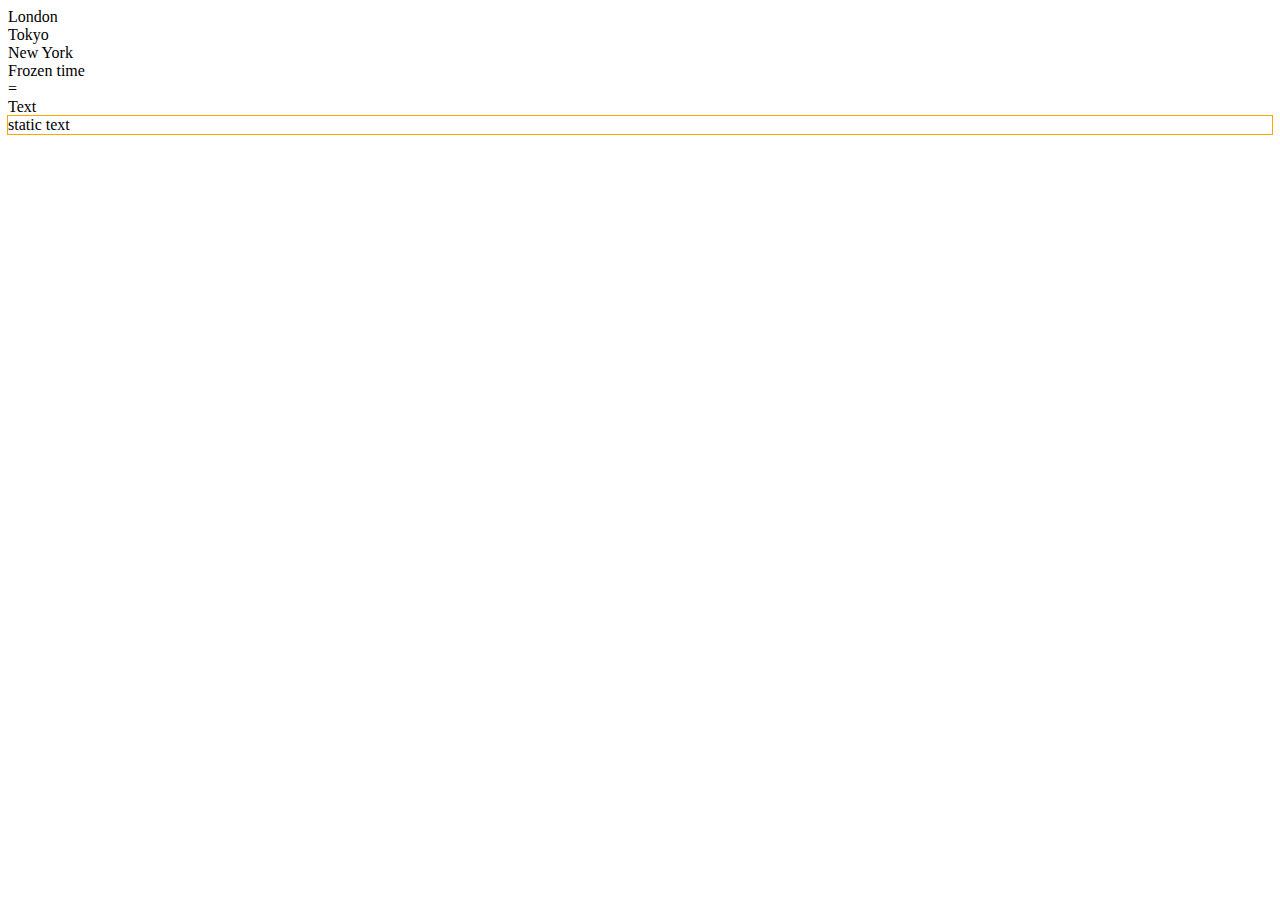
<file: libs/sciterrs/examples/clock.htm>
<html>
<head>
  <title>Clock</title>
  <style>
    body { padding: 5dip; }

    #clocks {
      size: *;
      flow: horizontal-flow;
    }

    .city {
      flow: vertical;
      size: *;
    }

    .city > caption {
      width: *;
      padding: 5dip;
      flow:horizontal;
      horizontal-align: center;
      font-size: 11pt;
      font-weight: 700;
    }

    .city > clock, .edit {
      margin-right: *;
      margin-left: *;
      margin-bottom: 5dip;
    }

    .city > .edit {
      flow: horizontal;
      width: max-content;
    }

    clock {
      behavior: native-clock;
      display: block;
      min-width: 150dip;
      min-height: 150dip;
    }

    .native-text {
      behavior: native-text;
      display: block;
      min-height: 100dip;
      min-width: 100dip;
      outline: 1px solid orange;
    }

    .italic {
      font-style: italic;
    }
    .bold {
      font-weight: bold;
    }
  </style>
  <script type="text/tiscript">

    // called from Rust
    function getLocalTime() {
      var d = new Date();
      return [d.hour, d.minute, d.second];
    }

    function getUtcTime(offset) {
      var d = new Date();
      d.UTChour += offset;
      return [d.UTChour, d.UTCminute, d.UTCsecond];
    }

    var timeSet = $(#set-time);
    var timeEdit = $(#edit-time);
    var timeShow = $(#show-time);

    timeEdit << event change {
      var now = this.value;
      var local = [now.hour, now.minute, now.second];
      stdout.printf("timeEdit: %v %v\n", now, local);
      timeShow.value = local;
    }

    timeSet << event click {
      var now = new Date();
      var local = [now.hour, now.minute, now.second];
      stdout.printf("timeSet: %v %v\n", now, local);
      timeEdit.value = now;
      timeShow.value = local;
    }

    function self.ready() {
      var now = new Date();
      var local = [now.hour, now.minute, now.second];
      stdout.printf("initial time: %v %v\n", now, local);
      timeShow.value = local;
    }

    // update window icon
    function setIcon() {
      var clock = $(clock);

      // get clock element size
      var (w, h) = clock.box(#dimension, #border);
      if (w == 0 || h == 0)
        return;

      // make a snapshot of it with 32x32 size
      var img = new Image(clock, w, h, 32, 32);
      var png = img.toBytes();
      img.destroy();

      // make an icon from the snapshot
      var icon = Image.fromBytes(png);
      view.windowIcon = icon;

      return true; // continue to update icon ;)
    }
    self.timer(1000, setIcon);

  </script>
</head>
<body>

  <div id="clocks" some>
    <div class="city">
      <caption>London</caption>
      <clock utc="0" title="UTC+0"></clock>
    </div>

    <div class="city">
      <caption>Tokyo</caption>
      <clock utc="+9" title="UTC+9"></clock>
    </div>

    <div class="city">
      <caption>New York</caption>
      <clock utc="-4" title="UTC-4"></clock>
    </div>
  </div>

  <div id="local" some>
    <div class="city">
      <caption>Frozen time</caption>
      <clock frozen id="show-time"></clock>
      <div class="edit">
        <widget type="time" value="now" id="edit-time" title="Change time of the drawn clock" />
        <widget type="button" id="set-time" title="Reset back to local time">=</widget>
      </div>
    </div>
  </div>

  <div>
    <div class="city">
      <caption>Text</caption>
      <div class="native-text">static text</div>
    </div>
  </div>


</body>
</html>
</file>
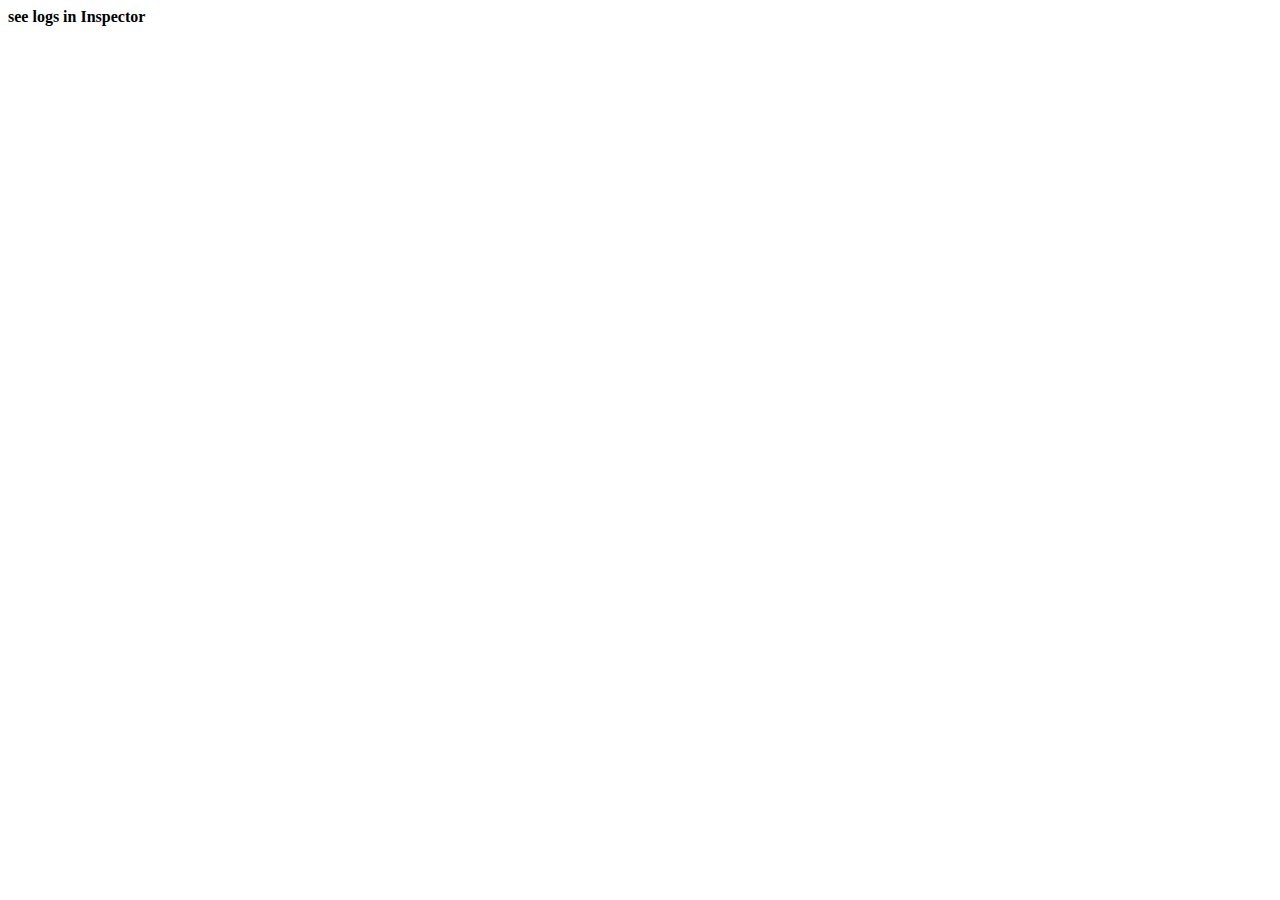
<file: libs/sciterrs/examples/extension.htm>
<html>
<head>
  <title>extension test</title>
  <style type="text/css">
  </style>
  <script type="text/tiscript">
    // copy "extension.dll" next to the "sciter.dll"
  	const ext = include library "extension";
  	debug: ext;
  	debug: ext.add(1,2);
  	debug: ext.sub(1,2);

  </script>
</head>
<body>
  <h4>see logs in Inspector</h4>
</body>
</html>
</file>
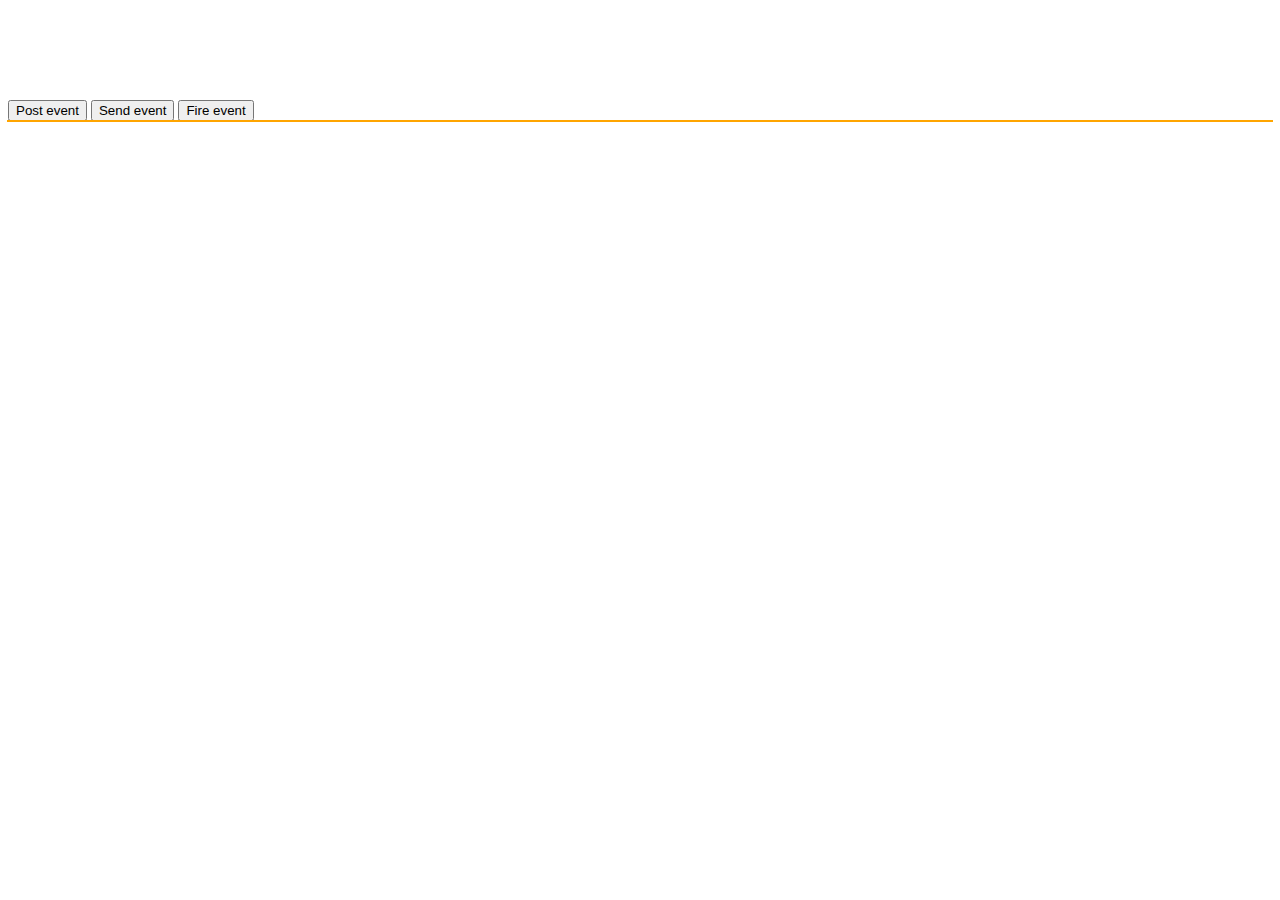
<file: libs/sciterrs/examples/fire_event.htm>
<html>
<head>
    <title>Fire event demo</title>
    <style>

        html {
            background: radial-gradient(75% 75%, circle farthest-side, white, orange, rgb(0, 0, 204));
            color: #fff;
        }

        #message {
          margin: 10dip 0dip;
          padding: 5dip;
          width: 60%%;
          min-height: 60dip;

          color: black;
          background: #ccc;
          outline: 1px solid orange;
        }

    </style>
    <script type="text/tiscript">
      view.caption = $(head > title).value;

      $(#machine).text = Sciter.machineName();

      $(#post).on("click", : {
        $(#message).postEvent(Event.CHANGE, 0, this, "hello?");
      });

      $(#message).on("change", function(e) {
         this.text = String.printf("Event from `%s`: %v\n", e.source.id, e.data);
      });

    </script>
</head>
<body>

  <h1>Fire event</h1>
  <p>Running on <em #machine/> machine</p>

  <button id="post">Post event</button>
  <button id="send">Send event</button>
  <button id="fire">Fire event</button>

  <div id="message"></div>

</body>
</html>
</file>
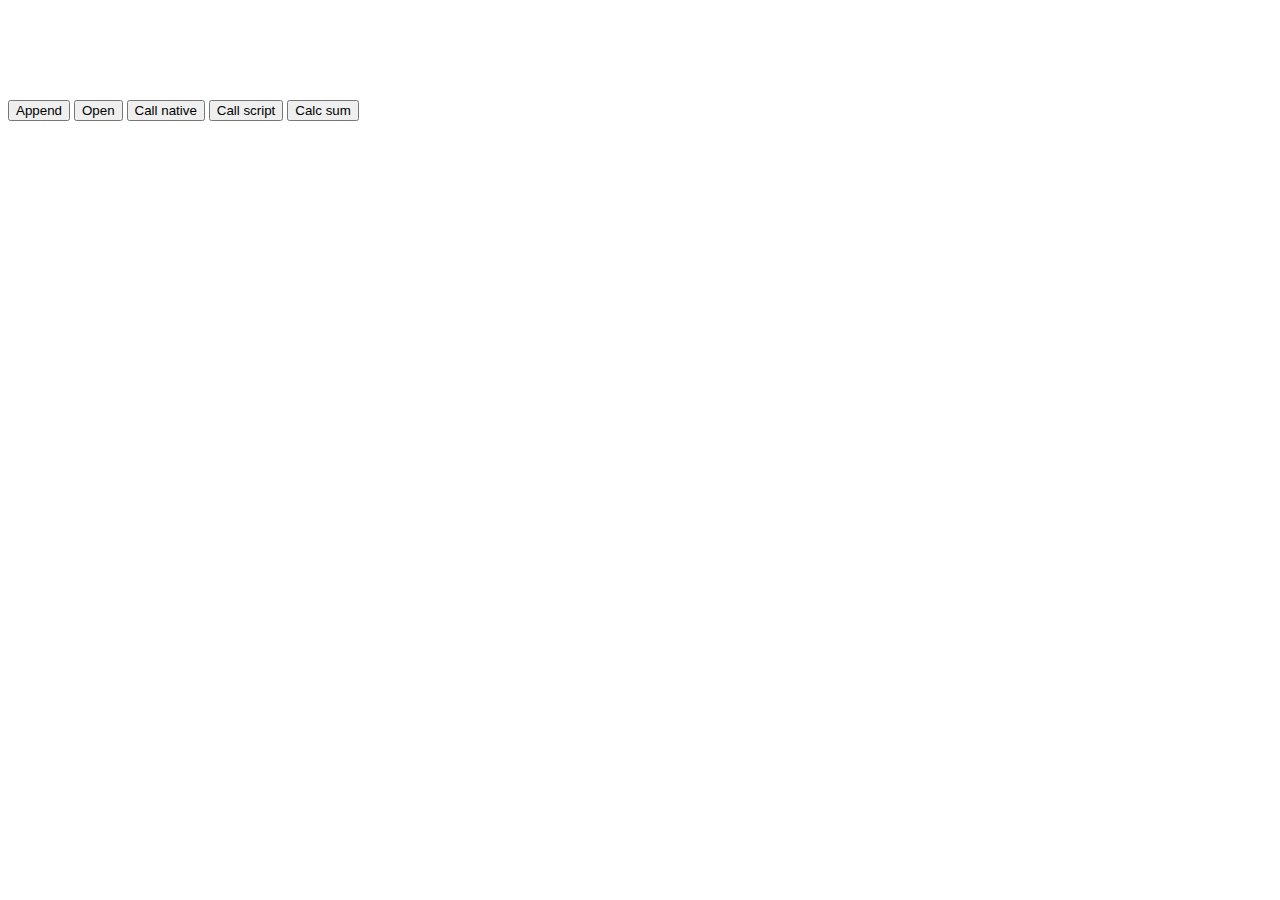
<file: libs/sciterrs/examples/interop.htm>
<html window-icon="https://sciter.com/wp-content/themes/sciter/!images/favicon.ico">
  <head>
    <title>Rust-sciter sample</title>
    <style>

      html {
        background: radial-gradient(75% 75%, circle farthest-side, white, orange, rgb(0,0,204));
        color:#fff;
      }

      html:rtl {
        mapping: left-to-right(background);
      }

    </style>
    <script type="text/tiscript">

      view.caption = $(head > title).value;

      $(#machine).text = Sciter.machineName();
      $(#backend).text = view.backendName;
      $(#version).text = String.printf("%d.%d.%d.%d",
        (Sciter.VERSION >> 16) & 0xffff, Sciter.VERSION & 0xffff,
        (Sciter.REVISION >> 16) & 0xffff, Sciter.REVISION & 0xffff);

      var counter = 0;
      $(button#append).on("click", function() {
        $(body).$append(<h1#test>{ ++counter }</h1>);
      });

      $(button#open).on("click", function() {

        var fn = view.selectFile(#open,
          "HTML Files (*.htm,*.html)|*.HTM;*.HTML|All Files (*.*)|*.*" , "html" );

        stdout.println("selected file: " + fn);

        if (fn) {
          $(body).$append(<h1#test>{fn}</h1>);
        }
      });

      $(button#ti2py).on("click", function() {
        var answer = view.NativeCall(view.caption);
        $(body).$append(<h1#test>script -&gt; native: {answer}</h1>);
      })

      $(button#py2ti).on("click", function() {
        var answer = view.ScriptCallTest("call arg");
      })

      $(button#sum).on("click", function() {
        stdout.printf("2 + 3 = %d\n", view.calc_sum(2, 3));
      })

      function hello(who) {
      	$(body).$append(<h1#test>native -&gt; script: {who}</h1>);
      	return "its working!";
      }

      function raise_error(arg1, arg2, arg3) {
      	throw new Error(String.$(Unexpected type of input: {typeof arg1}, {typeof arg2}, {typeof arg3}.));
      }

      self.timer(2000, function() {

        if(!view.api)
          view.api = view.GetNativeApi();
          // {add: function(a,b) { return a + b; }};

        stdout.printf("2 + 3 = %d\n", view.api.add(2, 3));
        stdout.printf("2 * 3 = %d\n", view.api.mul(2, 3));
        stdout.printf("2 - 3 = %d\n", view.api.sub(2, 3));
      });

    </script>
  </head>
<body>

  <h1>Rust Sciter Application</h1>
  <p>Running on <strong #machine /> machine via <strong #backend/> (<strong #version/>).</p>

  <button #append>Append</button>
  <button #open>Open</button>
  <button #ti2py>Call native</button>
  <button #py2ti>Call script</button>
  <button #sum>Calc sum</button>

</body>
</html>
</file>
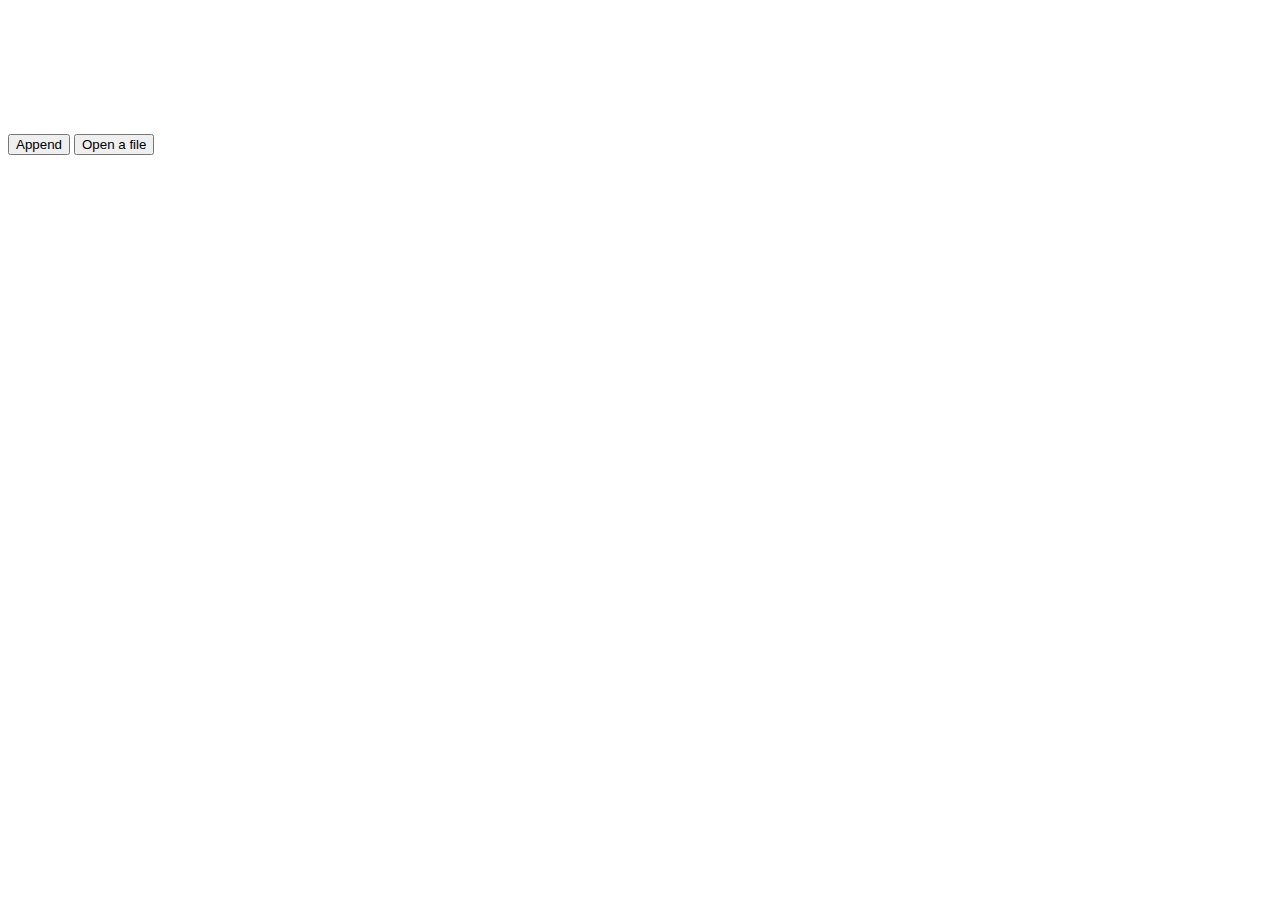
<file: libs/sciterrs/examples/minimal.htm>
<html window-icon="icon.png">
  <head>
    <title>Minimalistic Sciter demo</title>
    <style>

      html {
        background: radial-gradient(75% 75%, circle farthest-side, white, orange, rgb(0,0,204));
        color:#fff;
      }

      html:rtl {
        mapping: left-to-right(background);
      }

      #files {
        margin: 10dip;
        padding: 4dip;
      }

      a { color: white; }
      code { font-weight: bold; }

    </style>
    <script type="text/tiscript">

      view.caption = $(head > title).value;

      $(#kind).text = ".TIS";
      $(#machine).text = Sciter.machineName();
      $(#version).text = String.printf("%d.%d.%d.%d",
        (Sciter.VERSION >> 16) & 0xffff, Sciter.VERSION & 0xffff,
        (Sciter.REVISION >> 16) & 0xffff, Sciter.REVISION & 0xffff);

      try {
        // since 4.2.5.0
        $(#revision).text = Sciter.BUILD.toString();
      } catch(e) {
        $(#revision).text = "N/A";
      }

      function append(item) {
        $(#files).$append(<li>{item}</li>);
      }

      var counter = 0;
      $(button#append).on("click", function() {
        append(++counter);
      });

      $(button#open).on("click", function() {

        var fn = view.selectFile(#open,
          "HTML Files (*.htm,*.html)|*.HTM;*.HTML|All Files (*.*)|*.*" , "html" );

        // if the dialog was closed or
        // filesystem interaction was disabled via `ALLOW_FILE_IO`
        // the selected file `fn` would be `undefined`.
        stdout.println("selected file: " + fn);
        if (fn) {
          append(fn);
        }
      });

      // Some tricks with hyperlinks:
      self.on("click", "a[href]", function(evt, el) {
        Sciter.launch(el.attributes["href"]);
        return true;
      });

      for (var a in $$(a)) {
        a.attributes["title"] = a.attributes["href"];
      }

    </script>
    <script type="module">
      import * as env from "@env";
      import * as sciter from "@sciter";

      Window.this.caption = document.$("head > title").value;

      document.$("#kind").innerText = ".JS";
      document.$("#machine").innerText = env.machineName();
      document.$("#version").innerText = sciter.VERSION;
      document.$("#revision").innerText = sciter.REVISION;

      function append(item) {
        document.$("#files").append(<li>{ item }</li>);
      }

      var counter = 0;
      document.$("button#append").on("click", function() {
        append(++counter);
      });

      document.$("button#open").on("click", function() {

        var fn = Window.this.selectFile({
          mode: "open",
          filter: "HTML Files (*.htm,*.html)|*.HTM;*.HTML|All Files (*.*)|*.*",
          extension: "html"
        });

        console.log("selected file: " + fn);
        if (fn) {
          append(fn);
        }
      });

      // Some tricks with hyperlinks:
      document.on("click", "a[href]", function(evt, el) {
        env.launch(el.attributes["href"]);
        return true;
      });

      for (const a of document.$$("a")) {
        a.attributes["title"] = a.attributes["href"];
      }

    </script>
  </head>
<body>

  <h1>Minimal Sciter Application</h1>
  <p>Sciter<span id="kind" /> version <span id="version">x.x.x</span> rev <span id="revision">N</span>.</p>
  <p>Running on <em id="machine" /> machine.</p>

  <button id="append" title="Test a script call">Append</button>
  <button id="open" title="Open a file selection dialog">Open a file</button>

  <ul id="files">
  </ul>

  <section class=footer>
    <p>You can inspect this window in the <a href="https://sciter.com/developers/development-tools/">Inspector tool</a>
    from the <a href="https://sciter.com/download/">Sciter SDK</a>.</p>
    <p>Run the Inspector first and then press <code>CTRL+SHIFT+I</code> in this window.</p>
  </section>
</body>
</html>
</file>
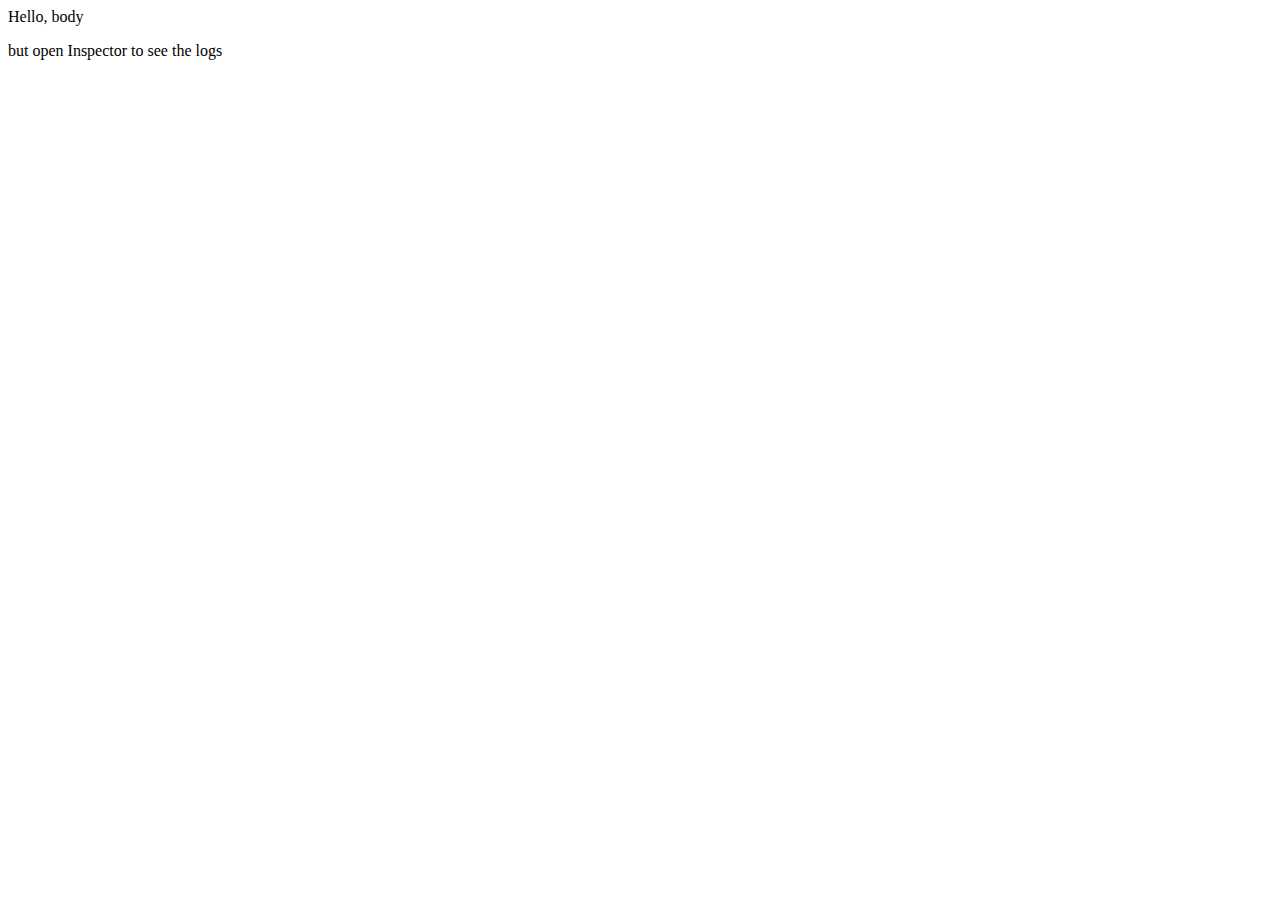
<file: libs/sciterrs/examples/som.htm>
<html>
	<head>
		<title>SOM test</title>
		<style type="text/css">

		</style>
		<script type="text/tiscript">
			if(0) {
				debug(asset traits);
				debug: Asset.typeOf(TestGlobal);
				debug: Asset.hasProperty(TestGlobal, #age);
				debug: Asset.hasMethod(TestGlobal, #print);

				debug(asset globals);
				debug: TestGlobal;
				debug: view.TestGlobal;
				debug: view.root.TestGlobal;

				debug(asset properties);
				debug: TestGlobal.age;

				TestGlobal.age = 17;
				debug: TestGlobal.age;

				TestGlobal.name = "Demogor";
				debug: TestGlobal.name;

				debug: TestGlobal.print();
			}

			/////////////////////////
			if(1) {
				debug(event handler);

				debug(implicit access);
				var prop = view.TestGlobal;
				debug: prop;

				var int_prop = prop.age;
				debug: int_prop;

				debug(explicit access);
				debug: view.TestGlobal;

				var val = view.TestGlobal.age;
				debug: val;

				debug: view.TestGlobal.age;

				view.TestGlobal.age = 12;
				debug: view.TestGlobal.age;

				debug: view.TestGlobal.print();

				debug: view.TestGlobal.add_year(12);
				debug: view.TestGlobal.age;
			}


		</script>
	</head>
	<body>
		<div>Hello, body</div>
		<p>but open Inspector to see the logs</p>

	</body>
</html>
</file>
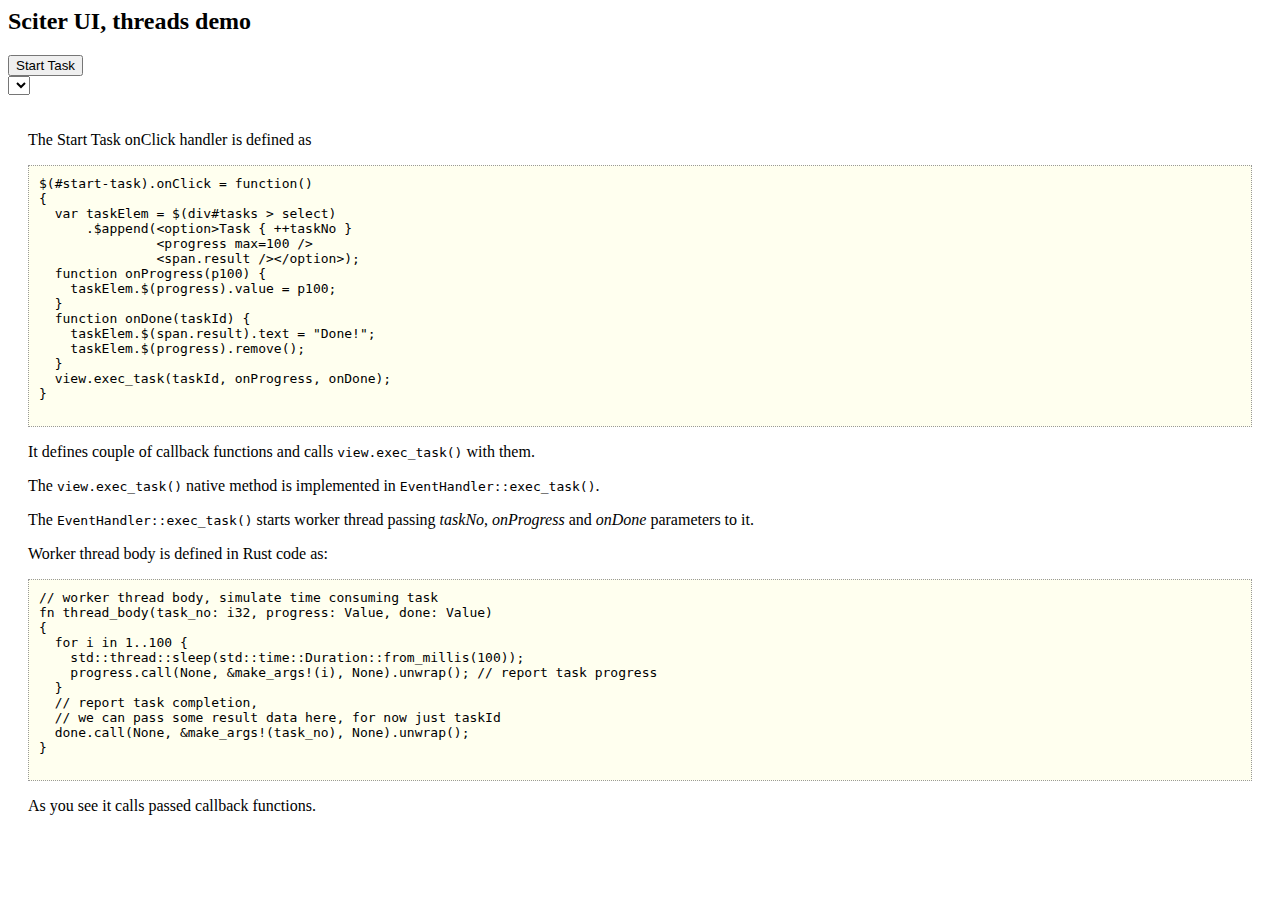
<file: libs/sciterrs/examples/threads.htm>
<html window-icon="https://cdn2.iconfinder.com/data/icons/arts-crafts-sewing/24/sewing_thread_handcraft_craft_1-32.png">
  <head>
    <title>Threads demo</title>
    <style>
      div#content { flow:horizontal; size:*; }
      div#explanation { size:*; padding:20px; overflow:auto; }
      div#explanation > pre { padding:10px; border:1px dotted #999; background:#ffffef; }

      div#tasks { width:300px; height:*; }
      div#tasks > select { size:*; display:block; }
      div#tasks > select progress { margin-left: 5px; }
    </style>
    <script type="text/tiscript">

      var taskNo = 0;

      $(#start-task).onClick = function()
      {
        ++taskNo;

        var taskElem = $(div#tasks > select).$append(<option>Task { taskNo }<progress max=100 /> <span.result /></option>);

        function onProgress(p100) { taskElem.$(progress).value = p100; }
        function onDone(taskId) {
          taskElem.$(span.result).text = "Done!";
          taskElem.$(progress).remove();
        }

        view.exec_task(taskNo, onProgress, onDone);
      }
    </script>
  </head>
<body>
  <h2>Sciter UI, threads demo</h2>
  <div id="content">
    <div id="tasks">
       <button id="start-task">Start Task</button>
       <select type="select"></select>
    </div>
    <div id="explanation">
      <p>The Start Task onClick handler is defined as</p>
      <pre>
$(#start-task).onClick = function()
{
  var taskElem = $(div#tasks > select)
      .$append(&lt;option>Task { ++taskNo }
               &lt;progress max=100 />
               &lt;span.result />&lt;/option>);
  function onProgress(p100) {
    taskElem.$(progress).value = p100;
  }
  function onDone(taskId) {
    taskElem.$(span.result).text = "Done!";
    taskElem.$(progress).remove();
  }
  view.exec_task(taskId, onProgress, onDone);
}
      </pre>

      <p>It defines couple of callback functions and calls <code>view.exec_task()</code> with them.</p>
      <p>The <code>view.exec_task()</code> native method is implemented in <code>EventHandler::exec_task()</code>.</p>
      <p>The <code>EventHandler::exec_task()</code> starts worker thread passing <em>taskNo</em>, <em>onProgress</em> and
         <em>onDone</em> parameters to it.</p>
      <p>Worker thread body is defined in Rust code as:</p>
      <pre>
// worker thread body, simulate time consuming task
fn thread_body(task_no: i32, progress: Value, done: Value)
{
  for i in 1..100 {
    std::thread::sleep(std::time::Duration::from_millis(100));
    progress.call(None, &amp;make_args!(i), None).unwrap(); // report task progress
  }
  // report task completion,
  // we can pass some result data here, for now just taskId
  done.call(None, &amp;make_args!(task_no), None).unwrap();
}
      </pre>
      <p>As you see it calls passed callback functions.</p>
    </div>
  </div>
</body>
</html>
</file>
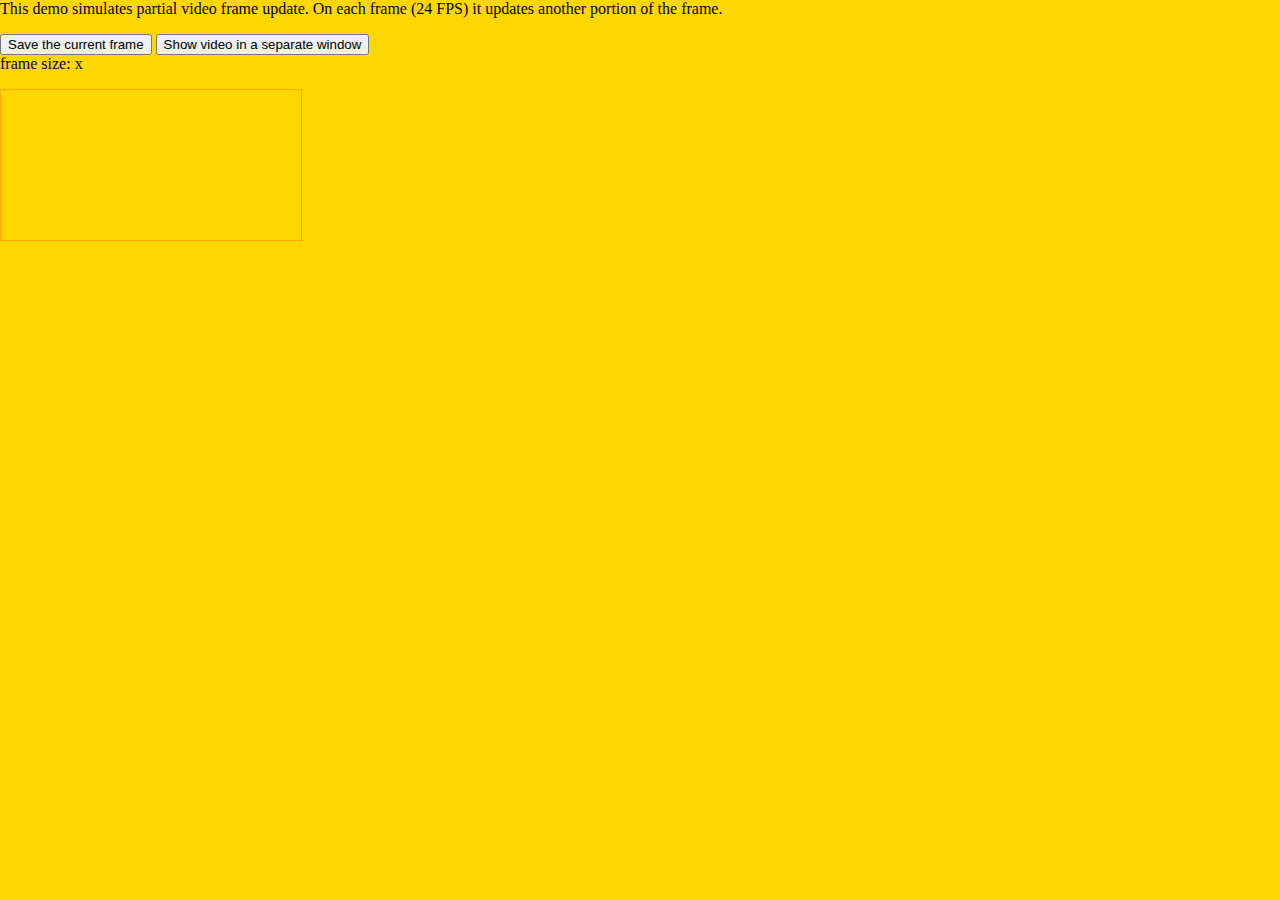
<file: libs/sciterrs/examples/video.htm>
<html window-icon="[data-uri]">
  <head>
    <title>Video behavior demo</title>
    <style>
      body { background: gold; padding: 5dip; margin: 0; }

      form { margin: 5dip; }

      p { padding: 4dip; }

      video.generator {
        behavior: video-generator video;
        border: 1px solid orange;
        size: *;
        foreground-size: contain;
      }

    </style>
    <script type="text/tiscript">

      $(video).onSize = function() {
        var (w,h) = this.box(#dimension);
        $(form).value = { width: w, height: h };
      }

      function self.ready() {
        var (w,h) = this.box(#dimension);
        $(form).value = { width: w, height: h };
      }

      event click $(#snapshot) {
        var curframe = $(video).style.foregroundImage;
        var fname = view.selectFile(#save, "Images|*.png;*.jpg|All files|*.*", "png");
        if (fname) {
          var image = curframe.toBytes();
          image.save(fname);
        }
      }

      var video = $(video);
      var host;
      var body = $(body);

      event click $(#show-detached) {

        if (body && !video.parent) {
          // recreate element
          video = body.$append(<video class="generator" />);
        }

        // It creates a new window and moves the current video element to it.
        if( this.value )
        {
          host = view.window {
            type: View.TOOL_WINDOW,
            html: $(#templates).text,
            width: 640,
            height: 480,
            alignment: 5,
          };
          video.detach();
          host.root.$(body).append(video);

          host.on("closing", function(evt) {
            // detach
            video.detach();
            body.append(video);
            $(#show-detached).value = false;
          });

        } else {

          // and back
          video.detach();
          body.append(video);
          host.close();
        }
      }

    </script>

    <script id="templates" type="text/html+template">

      <html window-resizable>
        <head>
          <title>Hosted element</title>
          <style>
            body { margin: 0; padding: 0; }

            video.generator {
              display: block;
              behavior: video-generator video;
              size: *;
              foreground-size: contain;
            }
          </style>
        </head>
      <body>
      </body>
      </html>

    </script>

  </head>
<body>

  <p>This demo simulates partial video frame update.
  On each frame (24 FPS) it updates another portion of the frame.</p>

  <div>
    <button id="snapshot">Save the current frame</button>
    <button type=checkbox id="show-detached">Show video in a separate window</button>
  </div>

  <div>
    <form>frame size: <output name=width /> x <output name=height /></form>
  </div>

  <video class="generator" />

</body>
</html>
</file>
